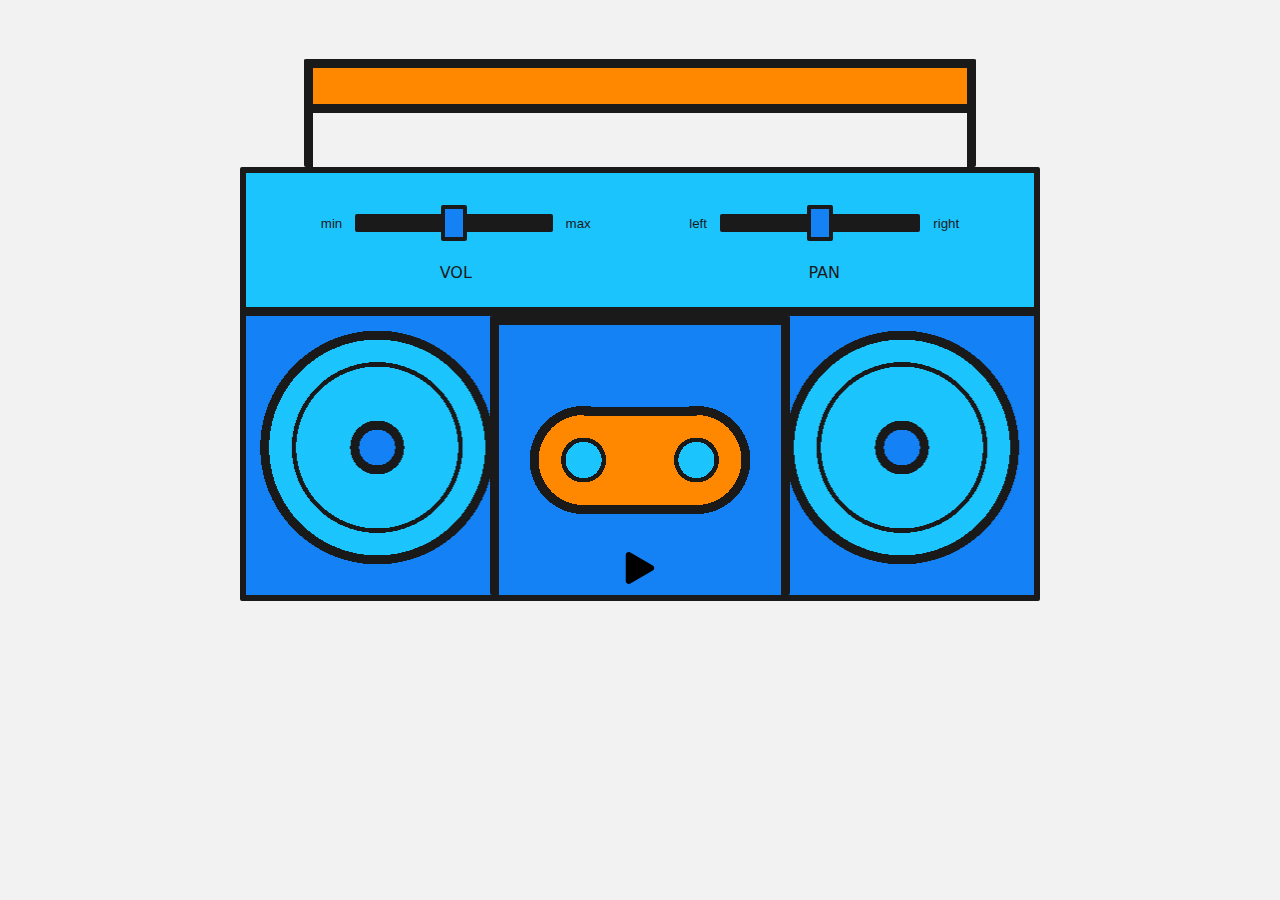
<file: html/public/boombox/index.html>
<!DOCTYPE html>
<html lang="en">
  <head>
    <meta charset="utf-8" />
    <title>Web Audio API examples: Basics</title>
    <meta name="description" content="Audio basics demo for Web Audio API" />
    <meta
      name="viewport"
      content="width=device-width, initial-scale=1, shrink-to-fit=no"
    />
    <link rel="stylesheet" type="text/css" href="style.css" />
  </head>
  <body>
    <div id="boombox">
      <div class="boombox-handle"></div>

      <div class="boombox-body">
        <section class="master-controls">
          <input
            type="range"
            id="volume"
            class="control-volume"
            min="0"
            max="2"
            value="1"
            list="gain-vals"
            step="0.01"
            data-action="volume"
          />
          <datalist id="gain-vals">
            <option value="0" label="min"></option>
            <option value="2" label="max"></option>
          </datalist>

          <label for="volume">VOL</label>

          <input
            type="range"
            id="panner"
            class="control-panner"
            list="pan-vals"
            min="-1"
            max="1"
            value="0"
            step="0.01"
            data-action="panner"
          />
          <datalist id="pan-vals">
            <option value="-1" label="left"></option>
            <option value="1" label="right"></option>
          </datalist>

          <label for="panner">PAN</label>

        </section>

        <section class="tape">
          <audio src="outfoxing.mp3" crossorigin="anonymous"></audio>

          <!-- 			type="audio/mpeg" -->

          <button
            data-playing="false"
            class="tape-controls-play"
            role="switch"
            aria-checked="false"
          >
            <span>Play/Pause</span>
          </button>
        </section>
      </div>
      <!-- boombox-body -->
    </div>

    <script type="text/javascript">
      console.clear();

      // instigate our audio context
      let audioCtx;

      // load some sound
      const audioElement = document.querySelector("audio");
      let track;

      const playButton = document.querySelector(".tape-controls-play");

      // play pause audio
      playButton.addEventListener(
        "click",
        () => {
          if (!audioCtx) {
            init();
          }

          // check if context is in suspended state (autoplay policy)
          if (audioCtx.state === "suspended") {
            audioCtx.resume();
          }

          if (playButton.dataset.playing === "false") {
            audioElement.play();
            playButton.dataset.playing = "true";
            // if track is playing pause it
          } else if (playButton.dataset.playing === "true") {
            audioElement.pause();
            playButton.dataset.playing = "false";
          }

          // Toggle the state between play and not playing
          let state =
            playButton.getAttribute("aria-checked") === "true" ? true : false;
          playButton.setAttribute("aria-checked", state ? "false" : "true");
        },
        false
      );

      // If track ends
      audioElement.addEventListener(
        "ended",
        () => {
          playButton.dataset.playing = "false";
          playButton.setAttribute("aria-checked", "false");
        },
        false
      );

      function init() {
        audioCtx = new AudioContext();
        track = new MediaElementAudioSourceNode(audioCtx, {
          mediaElement: audioElement,
        });

        // Create the node that controls the volume.
        const gainNode = new GainNode(audioCtx);

        const volumeControl = document.querySelector('[data-action="volume"]');
        volumeControl.addEventListener(
          "input",
          () => {
            gainNode.gain.value = volumeControl.value;
          },
          false
        );

        // Create the node that controls the panning
        const panner = new StereoPannerNode(audioCtx, { pan: 0 });

        const pannerControl = document.querySelector('[data-action="panner"]');
        pannerControl.addEventListener(
          "input",
          () => {
            panner.pan.value = pannerControl.value;
          },
          false
        );

        // connect our graph
        track.connect(gainNode).connect(panner).connect(audioCtx.destination);
      }

      // Track credit: Outfoxing the Fox by Kevin MacLeod under Creative Commons
    </script>
  </body>
</html>
</file>
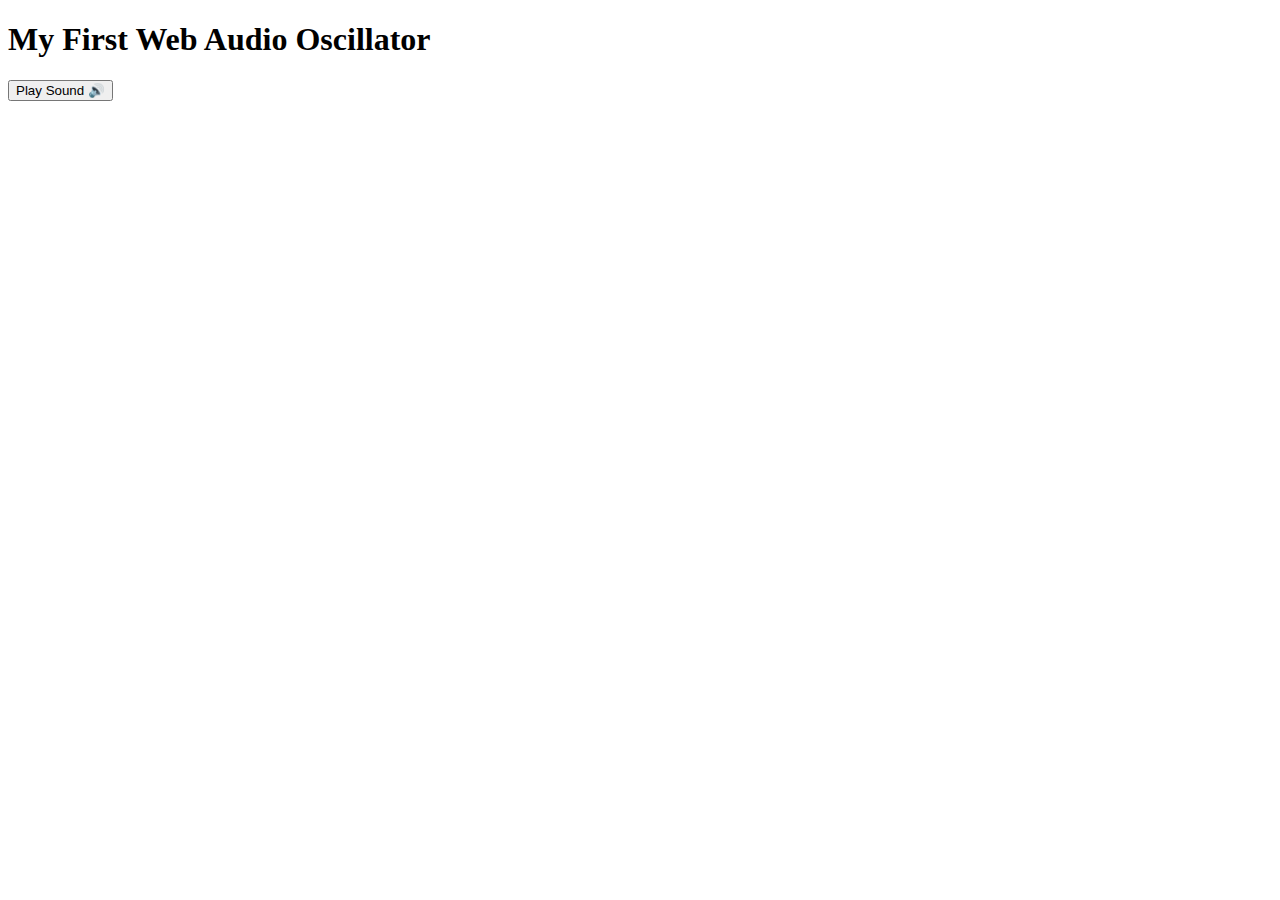
<file: html/public/oscillator/index.html>
<!DOCTYPE html>
<html lang="en">
<head>
    <title>Web Audio Synth</title>
</head>
<body>
    <h1>My First Web Audio Oscillator</h1>
    <button id="start-button">Play Sound 🔊</button>

    <script>
        const button = document.querySelector('#start-button');

	button.addEventListener('click', () => {
	    const audioCtx = new (window.AudioContext || window.webkitAudioContext)();
	    const oscillator = audioCtx.createOscillator();
	    const gainNode = audioCtx.createGain(); // 1. Create the "Volume Knob"

	    oscillator.type = 'sine';
	    oscillator.frequency.setValueAtTime(880, audioCtx.currentTime);

	    // 2. Connect the chain
	    oscillator.connect(gainNode);
	    gainNode.connect(audioCtx.destination);

	    // 3. Set volume (0 is silent, 1 is full blast)
	    gainNode.gain.setValueAtTime(0.5, audioCtx.currentTime);

	    oscillator.start();
	    gainNode.gain.setValueAtTime(0.0, audioCtx.currentTime+1);
	    oscillator.stop(audioCtx.currentTime + 1);
	});
    </script>
</body>
</html>
</file>
<file: html/public/boombox/style.css>
:root {
  --orange: hsla(32, 100%, 50%, 1);
  --yellow: hsla(49, 99%, 50%, 1);
  --lime: hsla(82, 90%, 45%, 1);
  --green: hsla(127, 81%, 41%, 1);
  --red: hsla(342, 93%, 53%, 1);
  --pink: hsla(314, 85%, 45%, 1);
  --blue: hsla(211, 92%, 52%, 1);
  --purple: hsla(283, 92%, 44%, 1);
  --cyan: hsla(195, 98%, 55%, 1);
  --white: hsla(0, 0%, 95%, 1);
  --black: hsla(0, 0%, 10%, 1);

  /* abstract our colours */
  --boxMain: var(--blue);
  --boxSecond: var(--cyan);
  --boxHigh: var(--orange);

  --border: 1vmin solid var(--black);
  --borderRad: 2px;
}
* {
  box-sizing: border-box;
}
body {
  background-color: var(--white);
  padding: 4vmax;
  font-family: system-ui;
  color: var(--black);
}

#boombox {
  width: 82vw;
  max-width: 800px;
  margin: 0px auto;
}
@media screen and (max-width: 570px) {
  #boombox {
    max-width: 600px;
  }
}
.boombox-handle {
  margin: 0px 5vw;
  height: 12vh;
  background: var(--white)
    linear-gradient(
      180deg,
      var(--boxHigh) 4vmin,
      var(--black) 4vmin,
      var(--black) 5vmin,
      var(--white) 5vmin
    )
    no-repeat;
  border: var(--border);
  border-bottom-width: 0px;
  border-radius: var(--borderRad);
}
.boombox-body {
  /*gradient with two circles for speakers*/
  /* 	padding-top: 3vh; */
  background: var(--boxMain) repeat-x bottom left;
  background-image: radial-gradient(
    circle,
    var(--boxMain) 2vmin,
    var(--black) 2vmin,
    var(--black) 3vmin,
    var(--boxSecond) 3vmin,
    var(--boxSecond) 9vmin,
    var(--black) 9vmin,
    var(--black) 9.5vmin,
    var(--boxSecond) 9.5vmin,
    var(--boxSecond) 12vmin,
    var(--black) 12vmin,
    var(--black) 13vmin,
    var(--boxMain) 13vmin
  );
  background-size: 33.3% 70%;
  border: 6px solid var(--black);
  border-radius: var(--borderRad);
}
/*small screen with one circle*/
@media screen and (max-width: 570px) {
  .boombox-body {
    background-repeat: no-repeat;
    background-position: center top;
    background-size: 70% 70%;
    background-image: radial-gradient(
      circle,
      var(--boxMain) 4vmin,
      var(--black) 4vmin,
      var(--black) 5vmin,
      var(--boxSecond) 5vmin,
      var(--boxSecond) 21vmin,
      var(--black) 21vmin,
      var(--black) 21.5vmin,
      var(--boxSecond) 21.5vmin,
      var(--boxSecond) 24vmin,
      var(--black) 24vmin,
      var(--black) 25vmin,
      var(--boxMain) 25vmin
    );
  }
}

.master-controls {
  display: grid;
  grid-template-rows: repeat(2, auto);
  grid-template-columns: repeat(2, 1fr);
  /*name our grid areas so they are more manipulative later*/
  grid-template-areas:
    "volin panin power"
    "vollab panlab power";
  justify-items: center;
  align-items: center;
  padding: 2vmax;
  background-color: var(--boxSecond);
  border-bottom: var(--border);
}
/* change control grid areas for smaller boom box */
@media screen and (max-width: 570px) {
  .master-controls {
    grid-gap: 10px;
    grid-template-columns: 16% 1fr 12%;
    grid-template-areas:
      "vollab volin power"
      "panlab panin power";
  }
}

.master-controls input,
.master-controls label {
  display: block;
}
.master-controls input::before,
.master-controls input::after {
  line-height: 5vh;
  color: var(--black);
}
.master-controls input::before {
  padding-right: 1vw;
}
.master-controls input::after {
  padding-left: 1vw;
}

.control-volume {
  grid-area: volin;
}
.control-volume::before {
  content: "min";
}
.control-volume::after {
  content: "max";
}
label[for="volume"] {
  grid-area: vollab;
  margin-top: 15px;
}
.control-panner {
  grid-area: panin;
}
.control-panner::before {
  content: "left";
}
.control-panner::after {
  content: "right";
}
label[for="panner"] {
  grid-area: panlab;
  margin-top: 15px;
}
@media screen and (max-width: 570px) {
  label[for="volume"],
  label[for="panner"] {
    margin-top: 0px;
  }
  .control-volume {
    margin-bottom: 20px;
  }
}

.control-power {
  grid-area: power;
  align-self: center;
  width: 40px;
  height: 40px;
  border: 3px solid var(--black);
  border-radius: 20px;
  cursor: pointer;
}
.control-power span {
  display: none;
}

/* tape area ~~~~~~~~~~~~~~~~~~~~~~ */
.tape {
  display: grid;
  grid-template-rows: 24vh 6vh;
  grid-template-columns: repeat(5, 1fr);
  grid-template-areas:
    "tape tape tape tape tape"
    "back rewind play ff next";

  width: 26vw;
  margin: 0px auto;
  background: var(--boxMain) no-repeat center center;
  background-image: radial-gradient(
      circle at 30%,
      var(--boxSecond) 2vh,
      var(--black) 2vh,
      var(--black) 2.5vh,
      transparent 2.5vh
    ),
    radial-gradient(
      circle at 70%,
      var(--boxSecond) 2vh,
      var(--black) 2vh,
      var(--black) 2.5vh,
      transparent 2.5vh
    ),
    linear-gradient(
      180deg,
      transparent 9.1vh,
      var(--black) 9.1vh,
      var(--black) 10.1vh,
      var(--boxHigh) 10.1vh,
      var(--boxHigh) 20vh,
      var(--black) 20vh,
      var(--black) 21vh,
      transparent 21vh
    ),
    radial-gradient(
      circle at 30%,
      var(--boxHigh) 5vh,
      var(--black) 5vh,
      var(--black) 6vh,
      transparent 6vh
    ),
    radial-gradient(
      circle at 70%,
      var(--boxHigh) 5vh,
      var(--black) 5vh,
      var(--black) 6vh,
      transparent 6vh
    );
  background-size: 100% 100%, 100% 100%, 40% 100%, 100% 100%, 100% 100%;
  border: var(--border);
  border-bottom-width: 0px;
  border-radius: var(--borderRad);
  max-width: 300px;
}
@media screen and (max-width: 570px) {
  .tape {
    width: 80%;
    margin-top: 30vh;
  }
}
audio {
  grid-area: tape;
}
/*TODO GIVE BUTTONS CLASSES*/
[class^="tape-controls"] {
  border: none;
}
[class^="tape-controls"] span {
  display: none;
}
.tape-controls-play {
  grid-area: play;
}

/* ~~~~~~~~~~~~~~~~ All the crazy range styling */
input[type="range"] {
  -webkit-appearance: none;
  width: 30vw;
  background: transparent;
}
/* set min & max for different screen sizes */
@media screen and (min-width: 1100px) {
  input[type="range"] {
    width: 270px;
  }
}
@media (max-width: 680px) {
  input[type="range"] {
    width: 180px;
  }
}
@media (max-width: 380px) {
  input[type="range"] {
    width: 130px;
  }
}

input[type="range"]::-ms-track {
  width: 100%;
  cursor: pointer;
  background: transparent;
  border-color: transparent;
  color: transparent;
}
input[type="range"]::-webkit-slider-thumb {
  -webkit-appearance: none;
  margin-top: -1vh;
  height: 4vh;
  width: 2vw;
  border: 0.5vmin solid var(--black);
  border-radius: var(--borderRad);
  background-color: var(--boxMain);
  cursor: pointer;
}
input[type="range"]::-moz-range-thumb {
  height: 4vh;
  width: 2vw;
  border: 0.5vmin solid var(--black);
  border-radius: var(--borderRad);
  background-color: var(--boxMain);
  cursor: pointer;
}
input[type="range"]::-ms-thumb {
  height: 4vh;
  width: 2vw;
  border: 0.5vmin solid var(--black);
  border-radius: var(--borderRad);
  background-color: var(--boxMain);
  cursor: pointer;
}

input[type="range"]::-webkit-slider-runnable-track {
  height: 2vh;
  cursor: pointer;
  background-color: var(--black);
  border-radius: var(--borderRad);
}
input[type="range"]::-moz-range-track {
  height: 2vh;
  cursor: pointer;
  background-color: var(--black);
  border-radius: var(--borderRad);
}
input[type="range"]::-ms-track {
  height: 2vh;
  cursor: pointer;
  background-color: var(--black);
  border-radius: var(--borderRad);
}

input[type="range"]:focus {
  outline: none;
}
input[type="range"]:focus::-webkit-slider-runnable-track {
  background: var(--boxMain);
}

/*~~~~~~~~~~~~~~~~ the play pause & power icons*/
[data-playing] {
  background: transparent
    url('data:image/svg+xml;charset=utf8,<svg xmlns="http://www.w3.org/2000/svg" viewBox="0 0 448 512"><path d="M424.4 214.7L72.4 6.6C43.8-10.3 0 6.1 0 47.9V464c0 37.5 40.7 60.1 72.4 41.3l352-208c31.4-18.5 31.5-64.1 0-82.6z" fill="black" /></svg>')
    no-repeat center center;
  background-size: 60% 60%;
  cursor: pointer;
}
[data-playing]:hover {
  background: transparent
    url('data:image/svg+xml;charset=utf8,<svg xmlns="http://www.w3.org/2000/svg" viewBox="0 0 448 512"><path d="M424.4 214.7L72.4 6.6C43.8-10.3 0 6.1 0 47.9V464c0 37.5 40.7 60.1 72.4 41.3l352-208c31.4-18.5 31.5-64.1 0-82.6z" fill="hsla(32, 100%, 50%, 1)" /></svg>')
    no-repeat center center;
  background-size: 60% 60%;
}
[data-playing="true"] {
  background: transparent
    url('data:image/svg+xml;charset=utf8,<svg xmlns="http://www.w3.org/2000/svg" viewBox="0 0 448 512"><path d="M144 479H48c-26.5 0-48-21.5-48-48V79c0-26.5 21.5-48 48-48h96c26.5 0 48 21.5 48 48v352c0 26.5-21.5 48-48 48zm304-48V79c0-26.5-21.5-48-48-48h-96c-26.5 0-48 21.5-48 48v352c0 26.5 21.5 48 48 48h96c26.5 0 48-21.5 48-48z" fill="black" /></svg>')
    no-repeat center center;
  background-size: 60% 60%;
}
[data-playing="true"]:hover {
  background: transparent
    url('data:image/svg+xml;charset=utf8,<svg xmlns="http://www.w3.org/2000/svg" viewBox="0 0 448 512"><path d="M144 479H48c-26.5 0-48-21.5-48-48V79c0-26.5 21.5-48 48-48h96c26.5 0 48 21.5 48 48v352c0 26.5-21.5 48-48 48zm304-48V79c0-26.5-21.5-48-48-48h-96c-26.5 0-48 21.5-48 48v352c0 26.5 21.5 48 48 48h96c26.5 0 48-21.5 48-48z" fill="hsla(32, 100%, 50%, 1)" /></svg>')
    no-repeat center center;
  background-size: 60% 60%;
}
[data-power] {
  background: var(--boxSecond)
    url('data:image/svg+xml; charset=utf8,<svg xmlns="http://www.w3.org/2000/svg" viewBox="0 0 512 512"><path d="M400 54.1c63 45 104 118.6 104 201.9 0 136.8-110.8 247.7-247.5 248C120 504.3 8.2 393 8 256.4 7.9 173.1 48.9 99.3 111.8 54.2c11.7-8.3 28-4.8 35 7.7L162.6 90c5.9 10.5 3.1 23.8-6.6 31-41.5 30.8-68 79.6-68 134.9-.1 92.3 74.5 168.1 168 168.1 91.6 0 168.6-74.2 168-169.1-.3-51.8-24.7-101.8-68.1-134-9.7-7.2-12.4-20.5-6.5-30.9l15.8-28.1c7-12.4 23.2-16.1 34.8-7.8zM296 264V24c0-13.3-10.7-24-24-24h-32c-13.3 0-24 10.7-24 24v240c0 13.3 10.7 24 24 24h32c13.3 0 24-10.7 24-24z" fill="black" /></svg>')
    no-repeat center center;
  background-size: 60% 60%;
}
[data-power]:hover,
[data-power="on"] {
  background: var(--boxHigh)
    url('data:image/svg+xml; charset=utf8,<svg xmlns="http://www.w3.org/2000/svg" viewBox="0 0 512 512"><path d="M400 54.1c63 45 104 118.6 104 201.9 0 136.8-110.8 247.7-247.5 248C120 504.3 8.2 393 8 256.4 7.9 173.1 48.9 99.3 111.8 54.2c11.7-8.3 28-4.8 35 7.7L162.6 90c5.9 10.5 3.1 23.8-6.6 31-41.5 30.8-68 79.6-68 134.9-.1 92.3 74.5 168.1 168 168.1 91.6 0 168.6-74.2 168-169.1-.3-51.8-24.7-101.8-68.1-134-9.7-7.2-12.4-20.5-6.5-30.9l15.8-28.1c7-12.4 23.2-16.1 34.8-7.8zM296 264V24c0-13.3-10.7-24-24-24h-32c-13.3 0-24 10.7-24 24v240c0 13.3 10.7 24 24 24h32c13.3 0 24-10.7 24-24z" fill="black" /></svg>')
    no-repeat center center;
  background-size: 60% 60%;
}
</file>
